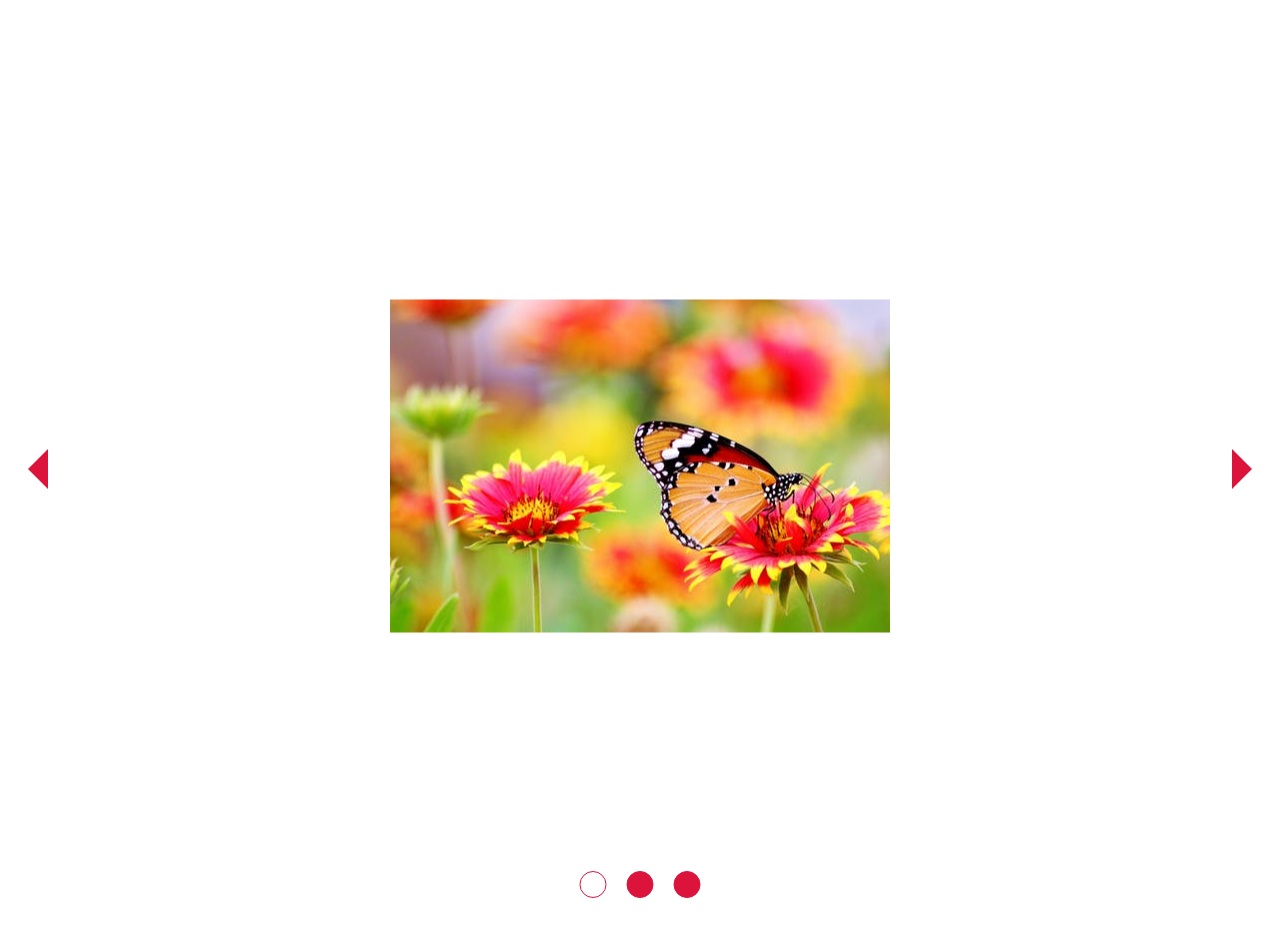
<file: index.html>
<!DOCTYPE html>
<html lang="en">
<head>
    <meta charset="UTF-8">
    <meta name="viewport" content="width=device-width, initial-scale=1.0">
    <title>Slider</title>
    <link rel="stylesheet" href="style.css">
</head>
<body>
<div class="slider">
    <button class="slider-btn slider-btn--next"></button>
    <div class="slider-content">
        <div class="slider-item">
            <img class="img slider-img" src="img/flower.jpeg" alt="цветок">
        </div>
        <div class="slider-item">
            <img class="img slider-img" src="img/flower2.jpg" alt="цветок">
        </div>
        <div class="slider-item">
            <img class="img slider-img" src="img/flower3.jpeg" alt="цветок">
        </div>
    </div>
    <ul class="slider-dots">
        <li class="slider-dots__item"></li>
        <li class="slider-dots__item"></li>
        <li class="slider-dots__item"></li>
    </ul>
    <button class="slider-btn slider-btn--prev"></button>
</div>
<script src="main.js"></script>
</body>
</html>
</file>
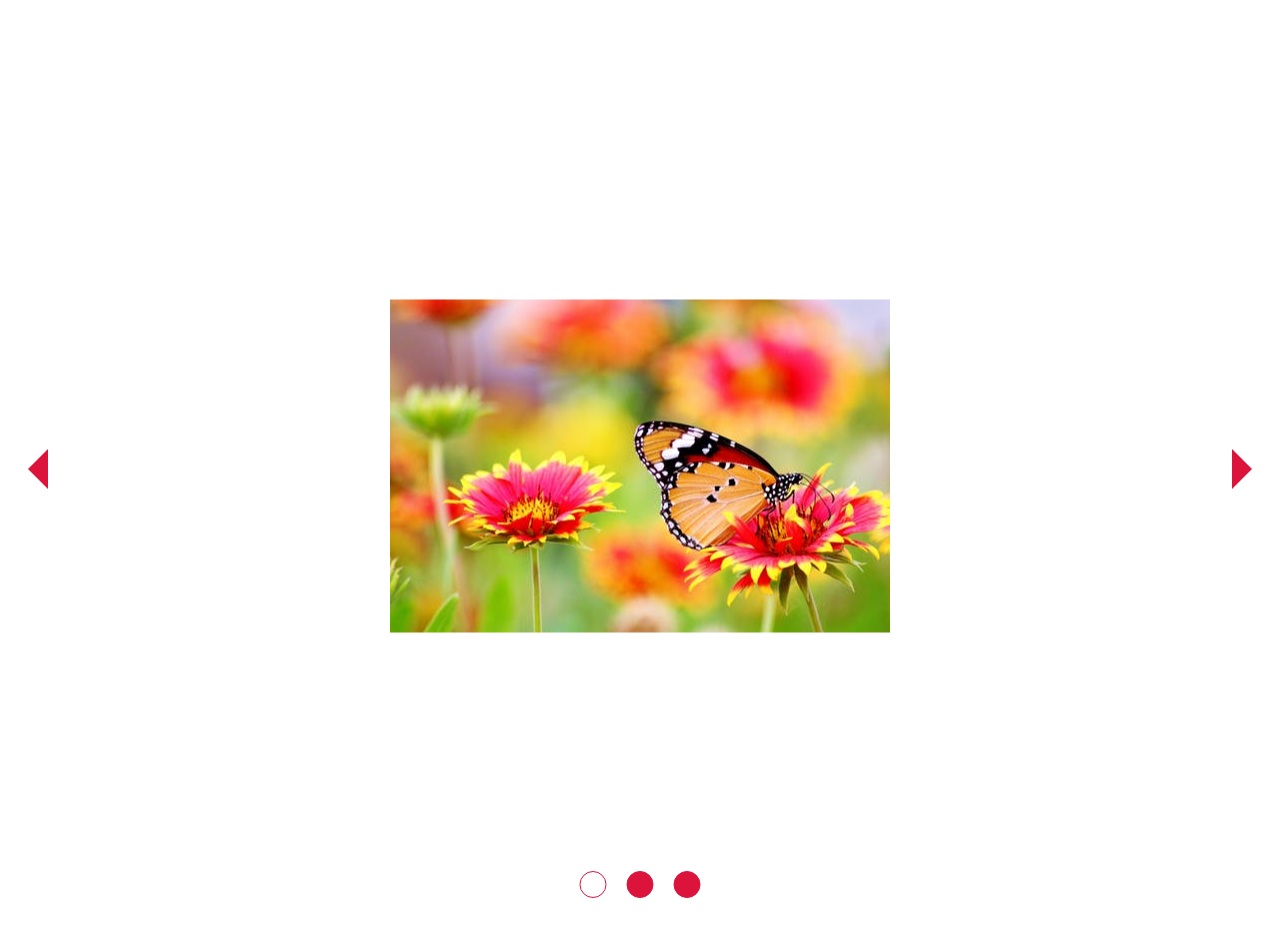
<file: slider.html>
<!DOCTYPE html>
<html lang="en">
<head>
    <meta charset="UTF-8">
    <meta name="viewport" content="width=device-width, initial-scale=1.0">
    <title>Slider</title>
    <link rel="stylesheet" href="slider.css">
</head>
<body>
<div class="slider">
    <button class="slider-btn slider-btn--next"></button>
    <div class="slider-content">
        <div class="slider-item">
            <img class="img slider-img" src="img/flower.jpeg" alt="цветок">
        </div>
        <div class="slider-item">
            <img class="img slider-img" src="img/flower2.jpg" alt="цветок">
        </div>
        <div class="slider-item">
            <img class="img slider-img" src="img/flower3.jpeg" alt="цветок">
        </div>
    </div>
    <ul class="slider-dots">
        <li class="slider-dots__item"></li>
        <li class="slider-dots__item"></li>
        <li class="slider-dots__item"></li>
    </ul>
    <button class="slider-btn slider-btn--prev"></button>
</div>
<script src="slider.js"></script>
</body>
</html>
</file>
<file: style.css>
/*SLIDER for GITHUB */

.slider{
    position: relative;
    margin: 0 auto;
    padding: 10px;
}
.slider-content{
    position: relative;
    height: 100vh;
}
.slider-item{
    opacity: 0;
    position: absolute;
    top: 50%;
    left: 50%;
    transform: translate(-50%, -50%);
    transition: opacity 0.8s ease;
}
.slider-item.active{
    opacity: 1;
}
.slider-btn{
    z-index: 2;
    position: absolute;
    top: 50%;
    transform: translateY(-50%);
    background: transparent;
    border: none;
    outline: none;
    cursor: pointer;
}
.slider-btn--next{
    right: 0;
}
.slider-btn--next::after {
    content: '';
    position: absolute;
    right: 0;
    bottom: -20px;
    border: 20px solid transparent;
    border-left: 20px solid crimson;
    cursor: pointer;
}
.slider-btn--prev{
    left: 0;
}
.slider-btn--prev::after {
    content: '';
    position: absolute;
    left: 0;
    bottom: -20px;
    border: 20px solid transparent;
    border-right: 20px solid crimson;
    cursor: pointer;
}
.slider-dots{
    position: absolute;
    bottom: 30px;
    left: 50%;
    transform: translateX(-50%);
    padding: 0;
    margin: 0;
    display: flex;
    align-items: center;
}
.slider-dots__item{
    width: 25px;
    height: 25px;
    list-style: none;
    border: 1px solid crimson;
    border-radius: 50%;
    background-color: crimson;
    cursor: pointer;
    transition: background-color 0.8s ease;
}
.slider-dots__item:not(:first-child){
    margin-left: 20px;
}
.slider-dots__item.active{
    background-color: transparent;
}
.slider-img{
    max-width: 100%;
    width: 100%;
}

@media screen and (max-width: 700px) {
    .slider-content{
        height: 65vh;
    }
    .slider-img{
        min-width: 400px;
    }
    .slider-btn{
        top: 45px;
        transform: translateY(0);
    }
    .slider-btn--prev {
        left: auto;
        right: 90px;
    }
}
@media screen and (max-width: 440px) {
    .slider-content {
        height: 55vh;
    }
    .slider-img {
        min-width: 300px;
    }
    .slider-dots__item {
        width: 20px;
        height: 20px;
    }
}
</file>
<file: slider.css>
/*SLIDER for GITHUB */

.slider{
    position: relative;
    margin: 0 auto;
    padding: 10px;
}
.slider-content{
    position: relative;
    height: 100vh;
}
.slider-item{
    opacity: 0;
    position: absolute;
    top: 50%;
    left: 50%;
    transform: translate(-50%, -50%);
    transition: opacity 0.8s ease;
}
.slider-item.active{
    opacity: 1;
}
.slider-btn{
    z-index: 2;
    position: absolute;
    top: 50%;
    transform: translateY(-50%);
    background: transparent;
    border: none;
    outline: none;
    cursor: pointer;
}
.slider-btn--next{
    right: 0;
}
.slider-btn--next::after {
    content: '';
    position: absolute;
    right: 0;
    bottom: -20px;
    border: 20px solid transparent;
    border-left: 20px solid crimson;
    cursor: pointer;
}
.slider-btn--prev{
    left: 0;
}
.slider-btn--prev::after {
    content: '';
    position: absolute;
    left: 0;
    bottom: -20px;
    border: 20px solid transparent;
    border-right: 20px solid crimson;
    cursor: pointer;
}
.slider-dots{
    position: absolute;
    bottom: 30px;
    left: 50%;
    transform: translateX(-50%);
    padding: 0;
    margin: 0;
    display: flex;
    align-items: center;
}
.slider-dots__item{
    width: 25px;
    height: 25px;
    list-style: none;
    border: 1px solid crimson;
    border-radius: 50%;
    background-color: crimson;
    cursor: pointer;
    transition: background-color 0.8s ease;
}
.slider-dots__item:not(:first-child){
    margin-left: 20px;
}
.slider-dots__item.active{
    background-color: transparent;
}
.slider-img{
    max-width: 100%;
    width: 100%;
}

@media screen and (max-width: 700px) {
    .slider-content{
        height: 65vh;
    }
    .slider-img{
        min-width: 400px;
    }
    .slider-btn{
        top: 45px;
        transform: translateY(0);
    }
    .slider-btn--prev {
        left: auto;
        right: 90px;
    }
}
@media screen and (max-width: 440px) {
    .slider-content {
        height: 55vh;
    }
    .slider-img {
        min-width: 300px;
    }
    .slider-dots__item {
        width: 20px;
        height: 20px;
    }
}
</file>
